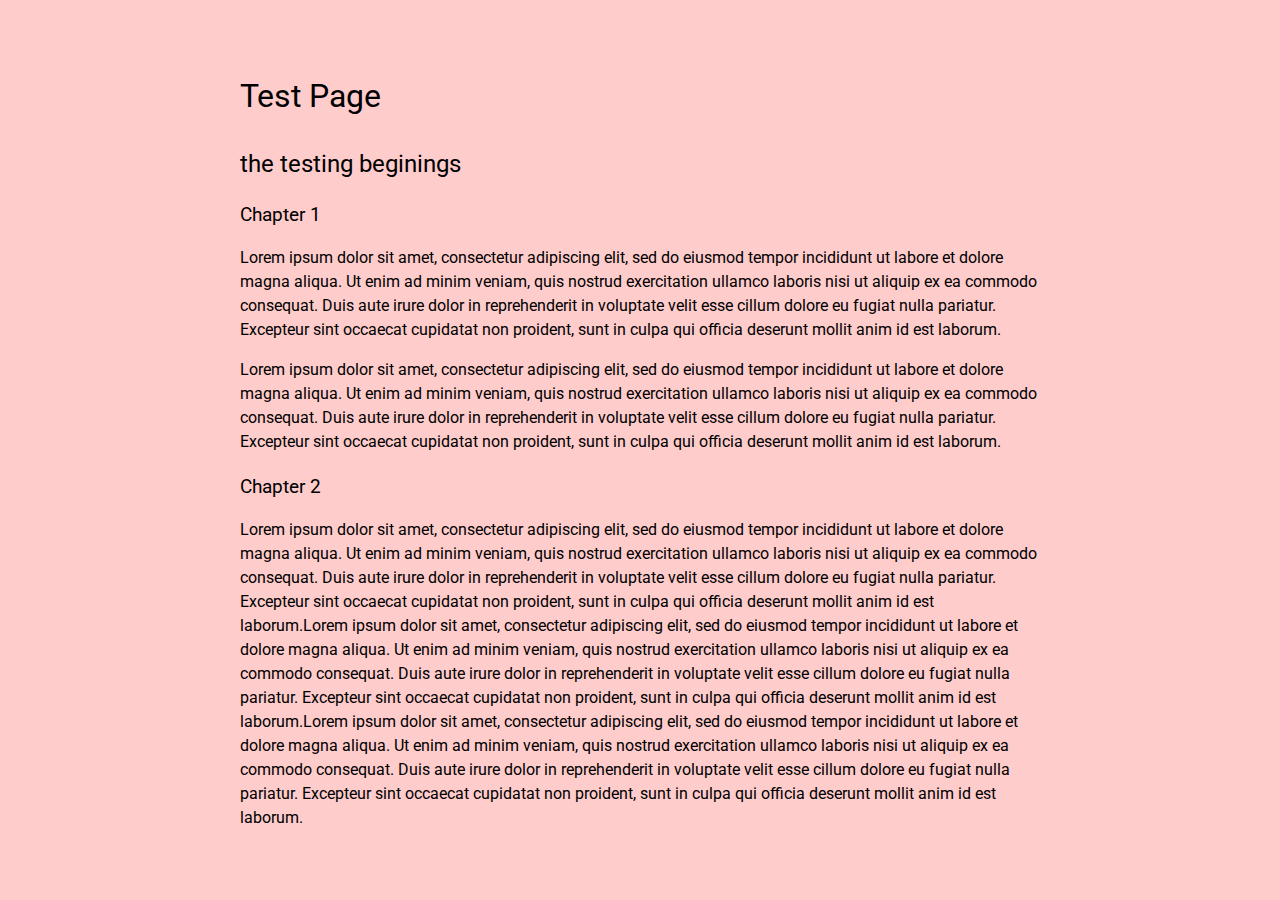
<file: test/index.html>
<!DOCTYPE html>
<html lang="en">
  <head>
    <title>Project Zero</title>
    <link rel="stylesheet" href="Res/global.css">
<link rel="preconnect" href="https://fonts.googleapis.com">
<link rel="preconnect" href="https://fonts.gstatic.com" crossorigin>
<link href="https://fonts.googleapis.com/css2?family=Roboto:wght@100&display=swap" rel="stylesheet">
    <style>
          body{margin:0; background-color:#fcc; font-family: 'Roboto', sans-serif;}
          div.rtf{max-width: 800px; padding: 40px; margin:0 auto;}
          div.rtf p{font-size: 1em; line-height: 1.5em; margin-bottom: 0.8em; margin-top: 1em;}
          div.rtf h1{font-size: 2em; line-height: 1.5em; margin-bottom: 0.8em; margin-top: 1em;}
          div.rtf h2{font-size: 1.5em; line-height: 1.5em; margin-bottom: 0.8em; margin-top: 1em;}
          div.rtf h3{font-size: 1.2em; line-height: 1.5em; margin-bottom: 0.8em; margin-top: 1em;}
    </style>
<div class="rtf">
  </head>
  <h1> Test Page</h1>
  <h2>the testing beginings</h2>
  <body>
    <h3>Chapter 1</h3>
    <p>Lorem ipsum dolor sit amet, consectetur adipiscing elit, sed do eiusmod tempor incididunt ut labore et dolore magna aliqua. Ut enim ad minim veniam, quis nostrud exercitation ullamco laboris nisi ut aliquip ex ea commodo consequat. Duis aute irure dolor in reprehenderit in voluptate velit esse cillum dolore eu fugiat nulla pariatur. Excepteur sint occaecat cupidatat non proident, sunt in culpa qui officia deserunt mollit anim id est laborum.</p>
    <p> Lorem ipsum dolor sit amet, consectetur adipiscing elit, sed do eiusmod tempor incididunt ut labore et dolore magna aliqua. Ut enim ad minim veniam, quis nostrud exercitation ullamco laboris nisi ut aliquip ex ea commodo consequat. Duis aute irure dolor in reprehenderit in voluptate velit esse cillum dolore eu fugiat nulla pariatur. Excepteur sint occaecat cupidatat non proident, sunt in culpa qui officia deserunt mollit anim id est laborum.</p>
    <h3>Chapter 2</h3>
    <p>Lorem ipsum dolor sit amet, consectetur adipiscing elit, sed do eiusmod tempor incididunt ut labore et dolore magna aliqua. Ut enim ad minim veniam, quis nostrud exercitation ullamco laboris nisi ut aliquip ex ea commodo consequat. Duis aute irure dolor in reprehenderit in voluptate velit esse cillum dolore eu fugiat nulla pariatur. Excepteur sint occaecat cupidatat non proident, sunt in culpa qui officia deserunt mollit anim id est laborum.Lorem ipsum dolor sit amet, consectetur adipiscing elit, sed do eiusmod tempor incididunt ut labore et dolore magna aliqua. Ut enim ad minim veniam, quis nostrud exercitation ullamco laboris nisi ut aliquip ex ea commodo consequat. Duis aute irure dolor in reprehenderit in voluptate velit esse cillum dolore eu fugiat nulla pariatur. Excepteur sint occaecat cupidatat non proident, sunt in culpa qui officia deserunt mollit anim id est laborum.Lorem ipsum dolor sit amet, consectetur adipiscing elit, sed do eiusmod tempor incididunt ut labore et dolore magna aliqua. Ut enim ad minim veniam, quis nostrud exercitation ullamco laboris nisi ut aliquip ex ea commodo consequat. Duis aute irure dolor in reprehenderit in voluptate velit esse cillum dolore eu fugiat nulla pariatur. Excepteur sint occaecat cupidatat non proident, sunt in culpa qui officia deserunt mollit anim id est laborum.</p>
  </body>
</html>
</file>
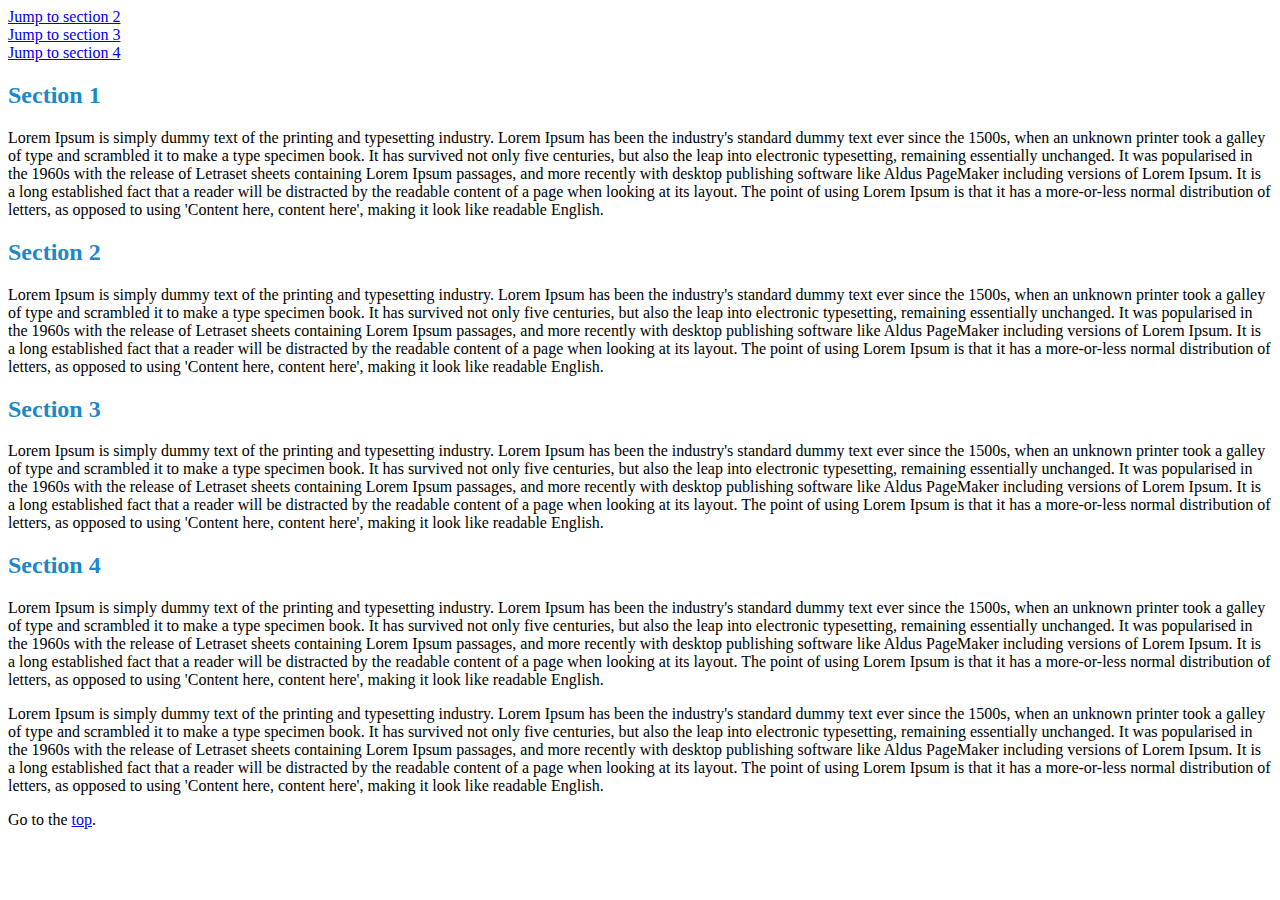
<file: Portfolio/katelyn_thornton_portfolio.html>
<!DOCTYPE html>
<html>
  <head>
    <title>Title of the document</title>
<style>
    h2 {
      color: #1c87c9;
    }
    h2:target {
      color: white;
      background: #1c87c9;
    }
    </style>
  </head>
  <body>
    <a href="#section-2">Jump to section 2</a><br />
    <a href="#section-3">Jump to section 3</a><br />
    <a href="#section-4">Jump to section 4</a><br />
    <h2 id="section-1">Section 1</h2>
    <p>
      Lorem Ipsum is simply dummy text of the printing and typesetting industry. Lorem Ipsum has been the industry's standard dummy text ever since the 1500s, when an unknown printer took a galley of type and scrambled it to make a type specimen book. It has survived not only five centuries, but also the leap into electronic typesetting, remaining essentially unchanged. It was popularised in the 1960s with the release of Letraset sheets containing Lorem Ipsum passages, and more recently with desktop publishing software like Aldus PageMaker including versions of Lorem Ipsum. It is a long established fact that a reader will be distracted by the readable content of a page when looking at its layout. The point of using Lorem Ipsum is that it has a more-or-less normal distribution of letters, as opposed to using 'Content here, content here', making it look like readable English.
    </p>
    <h2 id="section-2">Section 2</h2>
<p>
      Lorem Ipsum is simply dummy text of the printing and typesetting industry. Lorem Ipsum has been the industry's standard dummy text ever since the 1500s, when an unknown printer took a galley of type and scrambled it to make a type specimen book. It has survived not only five centuries, but also the leap into electronic typesetting, remaining essentially unchanged. It was popularised in the 1960s with the release of Letraset sheets containing Lorem Ipsum passages, and more recently with desktop publishing software like Aldus PageMaker including versions of Lorem Ipsum. It is a long established fact that a reader will be distracted by the readable content of a page when looking at its layout. The point of using Lorem Ipsum is that it has a more-or-less normal distribution of letters, as opposed to using 'Content here, content here', making it look like readable English.
    </p>
<h2 id="section-3">Section 3</h2>
<p>
      Lorem Ipsum is simply dummy text of the printing and typesetting industry. Lorem Ipsum has been the industry's standard dummy text ever since the 1500s, when an unknown printer took a galley of type and scrambled it to make a type specimen book. It has survived not only five centuries, but also the leap into electronic typesetting, remaining essentially unchanged. It was popularised in the 1960s with the release of Letraset sheets containing Lorem Ipsum passages, and more recently with desktop publishing software like Aldus PageMaker including versions of Lorem Ipsum. It is a long established fact that a reader will be distracted by the readable content of a page when looking at its layout. The point of using Lorem Ipsum is that it has a more-or-less normal distribution of letters, as opposed to using 'Content here, content here', making it look like readable English.
    </p>
<h2 id="section-4">Section 4</h2>
<p>
      Lorem Ipsum is simply dummy text of the printing and typesetting industry. Lorem Ipsum has been the industry's standard dummy text ever since the 1500s, when an unknown printer took a galley of type and scrambled it to make a type specimen book. It has survived not only five centuries, but also the leap into electronic typesetting, remaining essentially unchanged. It was popularised in the 1960s with the release of Letraset sheets containing Lorem Ipsum passages, and more recently with desktop publishing software like Aldus PageMaker including versions of Lorem Ipsum. It is a long established fact that a reader will be distracted by the readable content of a page when looking at its layout. The point of using Lorem Ipsum is that it has a more-or-less normal distribution of letters, as opposed to using 'Content here, content here', making it look like readable English.
    </p>
<p>
      Lorem Ipsum is simply dummy text of the printing and typesetting industry. Lorem Ipsum has been the industry's standard dummy text ever since the 1500s, when an unknown printer took a galley of type and scrambled it to make a type specimen book. It has survived not only five centuries, but also the leap into electronic typesetting, remaining essentially unchanged. It was popularised in the 1960s with the release of Letraset sheets containing Lorem Ipsum passages, and more recently with desktop publishing software like Aldus PageMaker including versions of Lorem Ipsum. It is a long established fact that a reader will be distracted by the readable content of a page when looking at its layout. The point of using Lorem Ipsum is that it has a more-or-less normal distribution of letters, as opposed to using 'Content here, content here', making it look like readable English.
    </p>
    <p>Go to the
      <a href="#section-1">top</a>.
    </p>
  </body>
</html>
</file>
<file: test/Res/global.css>
/* http://meyerweb.com/eric/tools/css/reset/
   v2.0 | 20110126
   License: none (public domain)
*/

html, body, div, span, applet, object, iframe,
h1, h2, h3, h4, h5, h6, p, blockquote, pre,
a, abbr, acronym, address, big, cite, code,
del, dfn, em, img, ins, kbd, q, s, samp,
small, strike, strong, sub, sup, tt, var,
b, u, i, center,
dl, dt, dd, ol, ul, li,
fieldset, form, label, legend,
table, caption, tbody, tfoot, thead, tr, th, td,
article, aside, canvas, details, embed,
figure, figcaption, footer, header, hgroup,
menu, nav, output, ruby, section, summary,
time, mark, audio, video {
	margin: 0;
	padding: 0;
	border: 0;
	font-size: 100%;
	font: inherit;
	vertical-align: baseline;
}
/* HTML5 display-role reset for older browsers */
article, aside, details, figcaption, figure,
footer, header, hgroup, menu, nav, section {
	display: block;
}
body {
	line-height: 1;
}
ol, ul {
	list-style: none;
}
blockquote, q {
	quotes: none;
}
blockquote:before, blockquote:after,
q:before, q:after {
	content: '';
	content: none;
}
table {
	border-collapse: collapse;
	border-spacing: 0;
}
</file>
